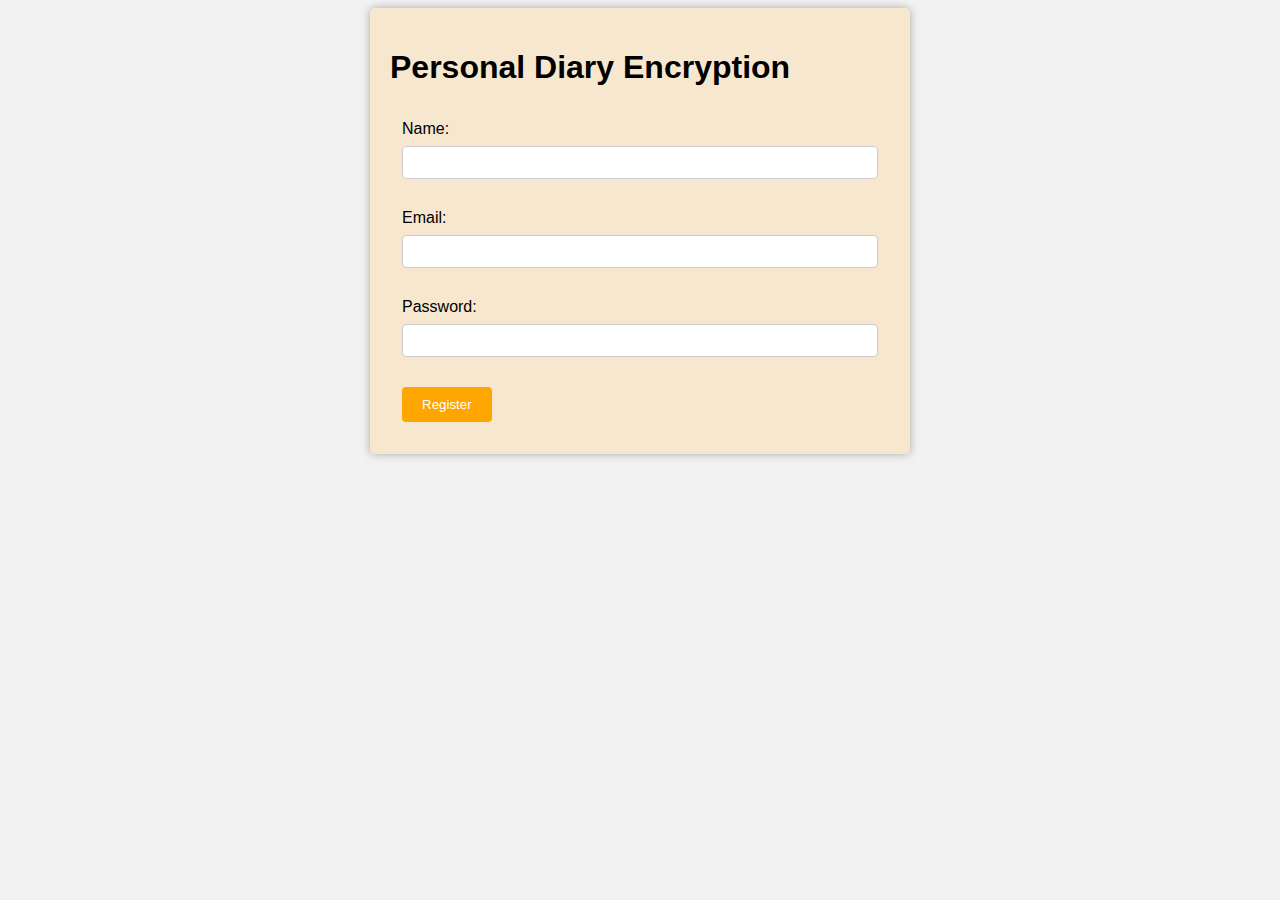
<file: sign.html>
<!DOCTYPE html>
<html>
<head>
    <title>Sign Up</title>
    <style>
        body {
            font-family: Arial, sans-serif;
            background-color: #f2f2f2;
        }
        .container {
            width: 500px;
            margin: 0 auto;
            padding: 20px;
            background-color: #F7E7CE;
            border-radius: 5px;
            box-shadow: 0 0 10px rgba(0,0,0,0.3);
        }
        table {
            width: 100%;
        }
        th, td {
            padding: 10px;
        }
        th {
            text-align: left;
            background-color: #f2f2f2;
        }
        input[type=text], input[type=password], input[type=email] {
            width: 100%;
            padding: 8px;
            margin: 8px 0;
            border: 1px solid #ccc;
            border-radius: 4px;
            box-sizing: border-box;
        }
        button[type=submit] {
            background-color: #FFA500;
            color: #fff;
            padding: 10px 20px;
            border: none;
            border-radius: 4px;
            cursor: pointer;
        }
    </style>
    <script>
        function openPage(event) {
            event.preventDefault(); // Prevents form submission
            window.location.href = "http://localhost/personal_diary/index.html"; // Redirects to your page
        }
    </script>
</head>
<body>
    <div class="container">
        <h1>Personal Diary Encryption</h1>
        <form>
            <table>
                <tr>
                    <td><label for="username">Name:</label> <br> 
                    <input type="text" id="username" name="username" required></td>
                </tr>
                <tr>
                    <td><label for="email">Email:</label> <br> 
                    <input type="email" id="email" name="email" required></td>
                </tr>
                <tr>
                    <td><label for="password">Password:</label> <br> 
                    <input type="password" id="password" name="password" required></td>
                </tr>
                <tr>
                    <td colspan="2"><button type="submit" onclick="openPage(event)">Register</button></td>
                </tr>
            </table>
        </form>
    </div>
</body>
</html>
</file>
